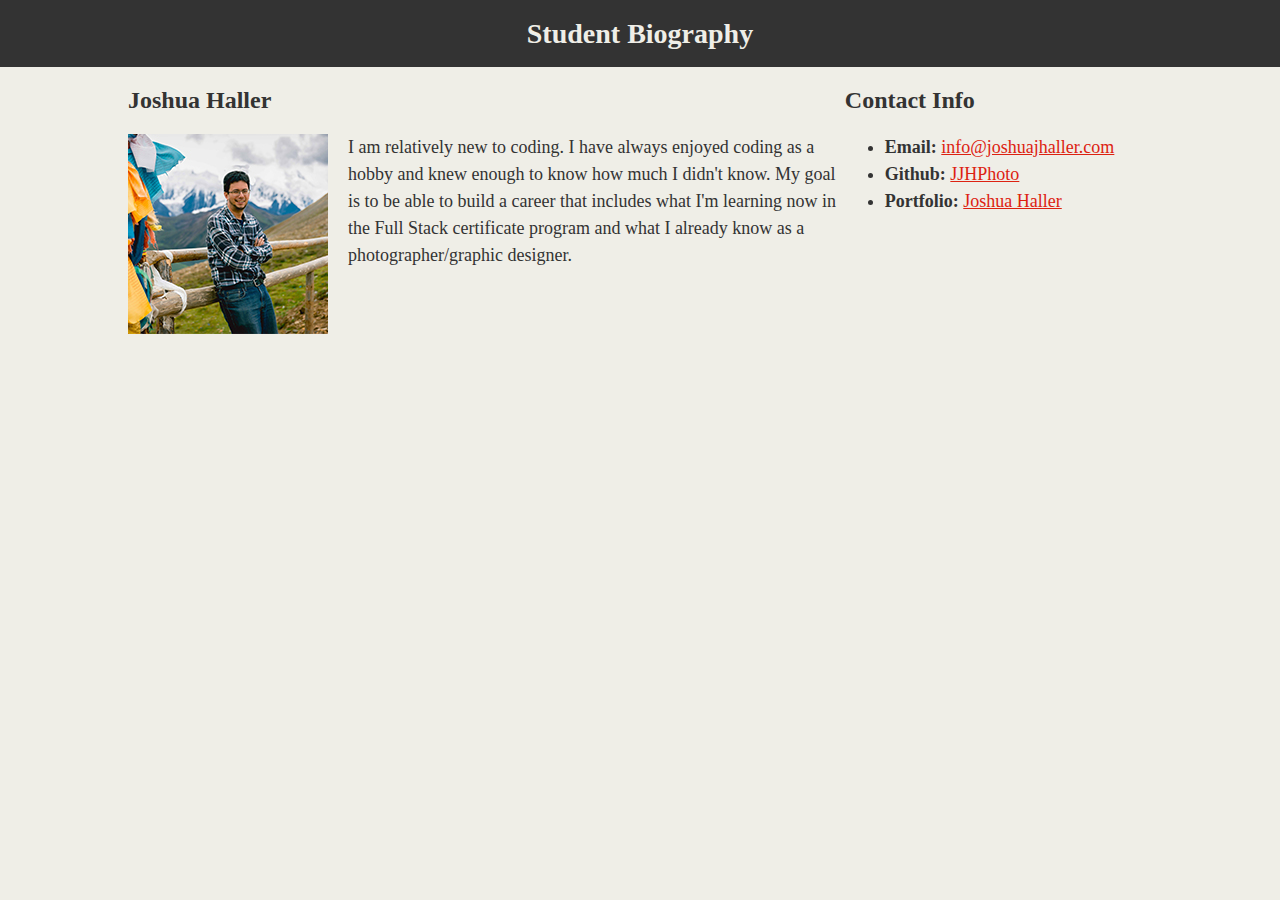
<file: index.html>
<!DOCTYPE html>
<html lang="en-us">
<head>
    <meta charset="UTF-8">
    <meta name="viewport" content="width=device-width, initial-scale=1.0">
    <title>Joshua Haller Bio</title>
    <link rel="stylesheet" type="text/css" href="css/studentbio.css">
</head>

<body>
    <header>
        <h1>Student Biography</h1>
    </header>

    <div class="container">

        <section id="main-bio">

            <h2>Joshua Haller</h2>

            <img id="bio-image" src="Images/BioPic.jpg" alt="Joshua Haller">

            <p>
                I am relatively new to coding. I have always enjoyed coding as a hobby and knew enough to know how much I didn't know. My goal is to be able to build a career that includes what I'm learning now in the Full Stack certificate program and what I already know as a photographer/graphic designer.
            </p>
        </section>

        <section id="contact-info">

            <h2>Contact Info</h2>
            <ul>
                <li><strong>Email:</strong> <a href="mailto:info@joshuajhaller.com">info@joshuajhaller.com</a></li>
                <li><strong>Github:</strong> <a href="https://github.com/JJHPhoto">JJHPhoto</a></li>
                <li><strong>Portfolio:</strong> <a href="https://www.joshuajhaller.com/">Joshua Haller</a></li>
            </ul>
        </section>
    </div>

</body>
</html>
</file>
<file: css/studentbio.css>
body {
    background-color: #efeee7;
    font-family: "Georgia", "Times New Roman", Times, serif;
    color: #333333;
    margin: 0;
    padding: 0;
    font-size: 18px;
    line-height: 150%;
}

h1 {
    background-color: #333333;
    color: #efeee7;
    margin: 0;
    padding-top: 20px;
    padding-bottom: 20px;
    text-align: center;
    font-size: 28px;
}

h2 {
    font-size: 24px;
}

a {
    color: #dd2211; 
}

.container {
    width: 1024px;
    margin: 0 auto;
}

#main-bio,
#contact-info,
#bio-image {
    float: left;
}

#main-bio {
    width: 70%;
}
#contact-info {
    width: 30%;
}

#bio-image {
    margin-right: 20px;
    width: 200px;
    height: 200px;
}
</file>
